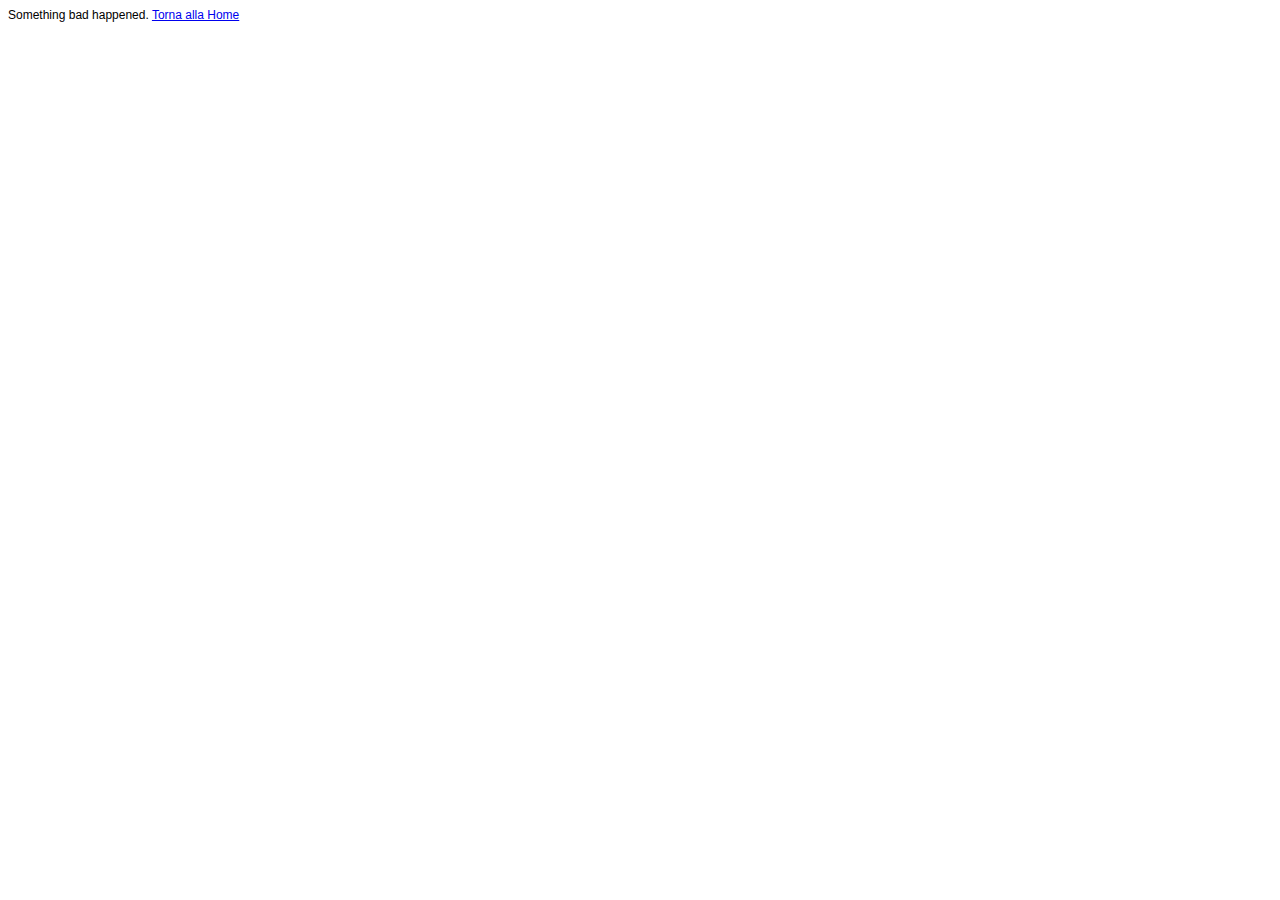
<file: errors/exception.html>
<!doctype html public "-//w3c//dtd html 4.0 transitional//en">

<html>
<head>
   <meta http-equiv="Content-Type" content="text/html; charset=iso-8859-1">
   <meta name="Author" content="you">
   <title>500 - Server error</title>
   <link type="text/css" href="../styles/default.css" rel="stylesheet"></link>
</head>

<body>
	Something bad happened.
   <a href="../pages/home.html">Torna alla Home</a>
</body>
</html>
</file>
<file: styles/default.css>
body {
 font-family: Verdana, Helvetica, sans-serif;
 font-size: 9pt;
 background: #FFF;
 color: #000;
}

h1 {
 font-size: 12pt;
 border-bottom: 1px solid silver;
 color: #009;
 text-align: center;
}

#menu {
	color: blue;
	margin: 2px;
}

#tabs li {
	background-color: white;
	margin-right: 2px;
	padding: 5px;
	list-style-type: none;
	float: left;
	border-top: grey solid 2px;
	border-right: grey solid 2px;
	border-left: grey solid 2px;
	border-bottom: none;
	height: 18px;
}

#tabs li a {
	text-decoration: none;
}	

.clear {
	clear: both;
}


#main {
	border: 2px solid grey;
	margin-left: 2px;
	margin-right: 2px;
	padding: 5px;
	text-align: left;
}

#err {
	border: 2px solid grey;
	margin-left: 2px;
	margin-right: 2px;
	padding: 5px;
	text-align: left;
	background-color: red;
	color: white;
}

#footer {
	position: absolute;
	width: 97%;
	border: 2px solid grey;
	margin: 2px;
	padding: 5px;
	bottom: 5px;
	text-align: center;
}

/*
look and feel da foglio di calcolo
*/			
table.formdata {
	border: 1px solid #5F6F7E;
	border-collapse: collapse;
	margin: 10px;
	width: 90%;
}
table.formdata th {
	border: 1px solid #5F6F7E;
	background-color: #E2E2E2;
	color: #000000;
	text-align: left;
	font-weight: bold;
	padding: 2px 4px 2px 4px;
	margin: 0;
	font-style: italic;
	font-size: smaller;
}
table.formdata td {
	margin: 0;
	padding: 0;
	border: 1px solid #E2E2E2;
	height: 100%;
	padding-left: 5px;
	padding-right: 5px;
}
table.formdata input, textarea {
	color: black;
	width: 100%;
	height: 100%;
	padding: 2px 4px 2px 4px;
	margin: 0;
	border: 2px solid #ffffff;
}
.formdata input:focus, textarea:focus {
	border: 2px solid #000000;
}
.formdata input:focus, textarea:focus {
	border: 2px solid #000000;
}

a img {
	border: 0px solid;
}
</file>
